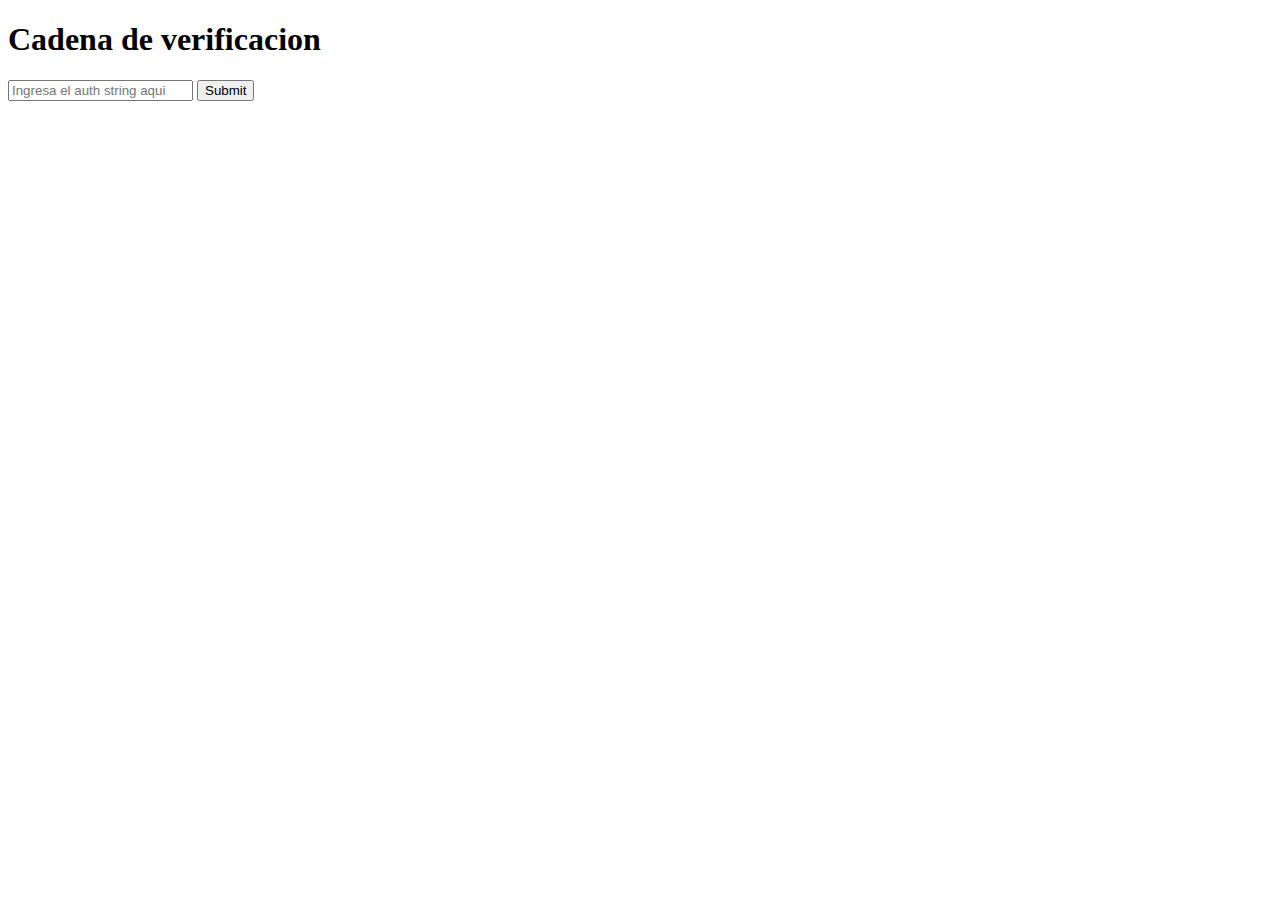
<file: app/templates/home.html>
<!DOCTYPE html>
<html lang="en">
<head>
    <meta charset="UTF-8">
    <meta name="viewport" content="width=device-width, initial-scale=1.0">
    <title>Document</title>
</head>
<body>
    <h1>Cadena de verificacion</h1>
    <form action="/auth" method="POST">
        <input type="password" name="auth" placeholder="Ingresa el auth string aqui" required>
        <input type="submit">
    </form>
</body>
</html>
</file>
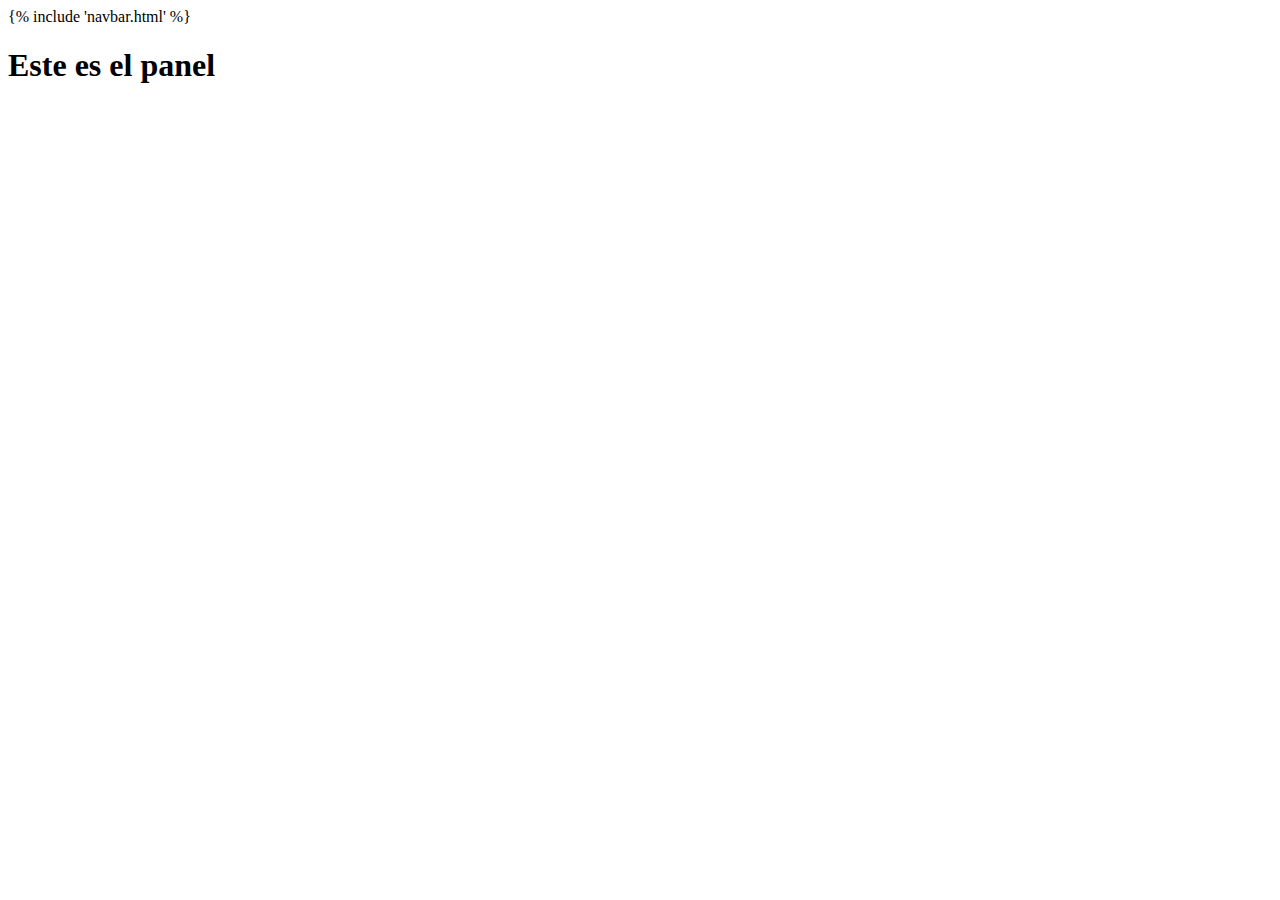
<file: app/templates/panel.html>
<!DOCTYPE html>
<html lang="en">
<head>
    <meta charset="UTF-8">
    <meta name="viewport" content="width=device-width, initial-scale=1.0">
    <title>Document</title>
    <link rel="stylesheet" href="https://cdn.jsdelivr.net/npm/bootstrap@4.5.3/dist/css/bootstrap.min.css" integrity="sha384-TX8t27EcRE3e/ihU7zmQxVncDAy5uIKz4rEkgIXeMed4M0jlfIDPvg6uqKI2xXr2" crossorigin="anonymous">
    <script src="https://code.jquery.com/jquery-3.5.1.slim.min.js" integrity="sha384-DfXdz2htPH0lsSSs5nCTpuj/zy4C+OGpamoFVy38MVBnE+IbbVYUew+OrCXaRkfj" crossorigin="anonymous"></script>
    <script src="https://cdn.jsdelivr.net/npm/bootstrap@4.5.3/dist/js/bootstrap.bundle.min.js" integrity="sha384-ho+j7jyWK8fNQe+A12Hb8AhRq26LrZ/JpcUGGOn+Y7RsweNrtN/tE3MoK7ZeZDyx" crossorigin="anonymous"></script>
</head>
<body>
    {% include 'navbar.html' %}
    <h1>Este es el panel</h1>
</body>
</html>
</file>
